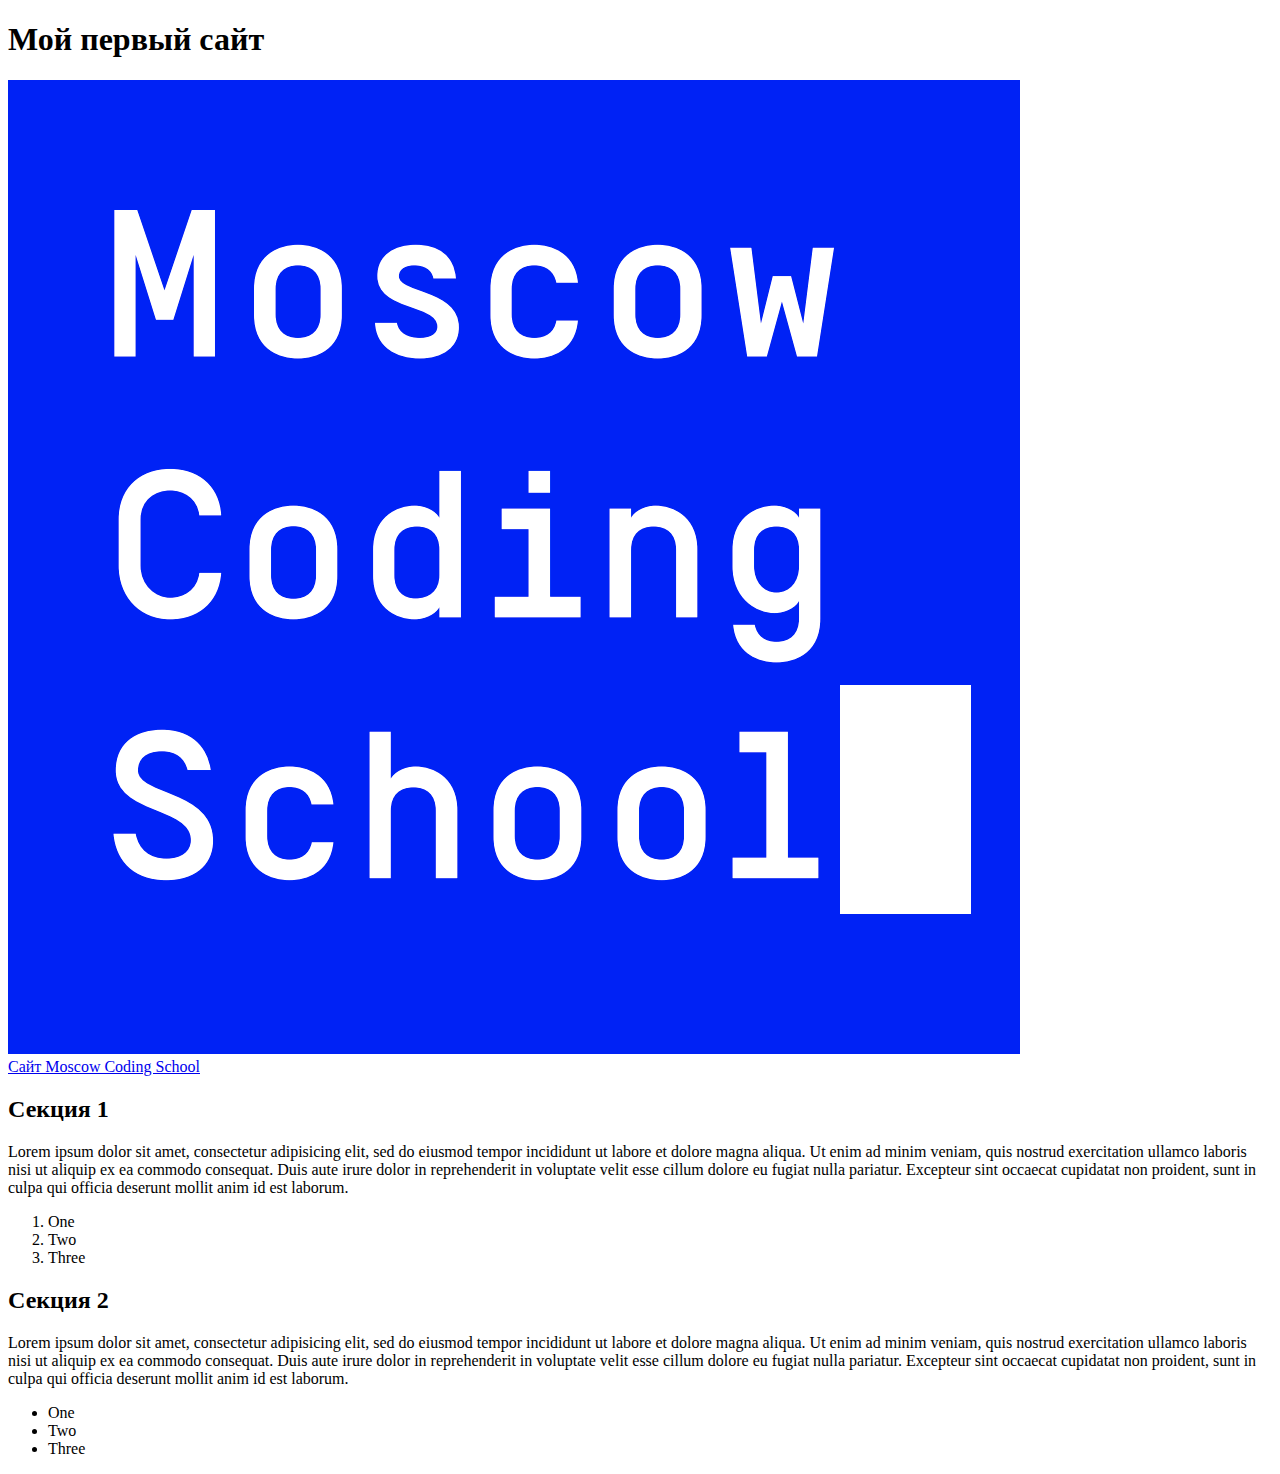
<file: 01_functional_tags/index.html>
<!DOCTYPE html>
<html lang="en">
<head>
	<title>Functional Tags</title>
	<meta charset="utf-8">
	<meta description="boilerplate code">
	<meta keywords="boilerplate, test">
</head>
<body>
	<div>
		<header>
			<h1>Мой первый сайт</h1>
			<div>
				<img src="img/logo.jpg">
			</div>
			<nav>
				<a href="https://moscoding.ru" target="_blank">Сайт Moscow Coding School</a>
			</nav>
		</header>
		<main>
			<section>
				<h2>Секция 1</h2>
				<p>Lorem ipsum dolor sit amet, consectetur adipisicing elit, sed do eiusmod
				tempor incididunt ut labore et dolore magna aliqua. Ut enim ad minim veniam,
				quis nostrud exercitation ullamco laboris nisi ut aliquip ex ea commodo
				consequat. Duis aute irure dolor in reprehenderit in voluptate velit esse
				cillum dolore eu fugiat nulla pariatur. Excepteur sint occaecat cupidatat non
				proident, sunt in culpa qui officia deserunt mollit anim id est laborum.</p>
				<ol>
					<li>One</li>
					<li>Two</li>
					<li>Three</li>
				</ol>
			</section>
			<section>
			<h2>Секция 2</h2>
				<p>Lorem ipsum dolor sit amet, consectetur adipisicing elit, sed do eiusmod
				tempor incididunt ut labore et dolore magna aliqua. Ut enim ad minim veniam,
				quis nostrud exercitation ullamco laboris nisi ut aliquip ex ea commodo
				consequat. Duis aute irure dolor in reprehenderit in voluptate velit esse
				cillum dolore eu fugiat nulla pariatur. Excepteur sint occaecat cupidatat non
				proident, sunt in culpa qui officia deserunt mollit anim id est laborum.</p>
				<ul>
					<li>One</li>
					<li>Two</li>
					<li>Three</li>
				</ul>
			</section>
		</main>		
		<footer>
			<div></div>
		</footer>
	</div>
</body>
</html>
</file>
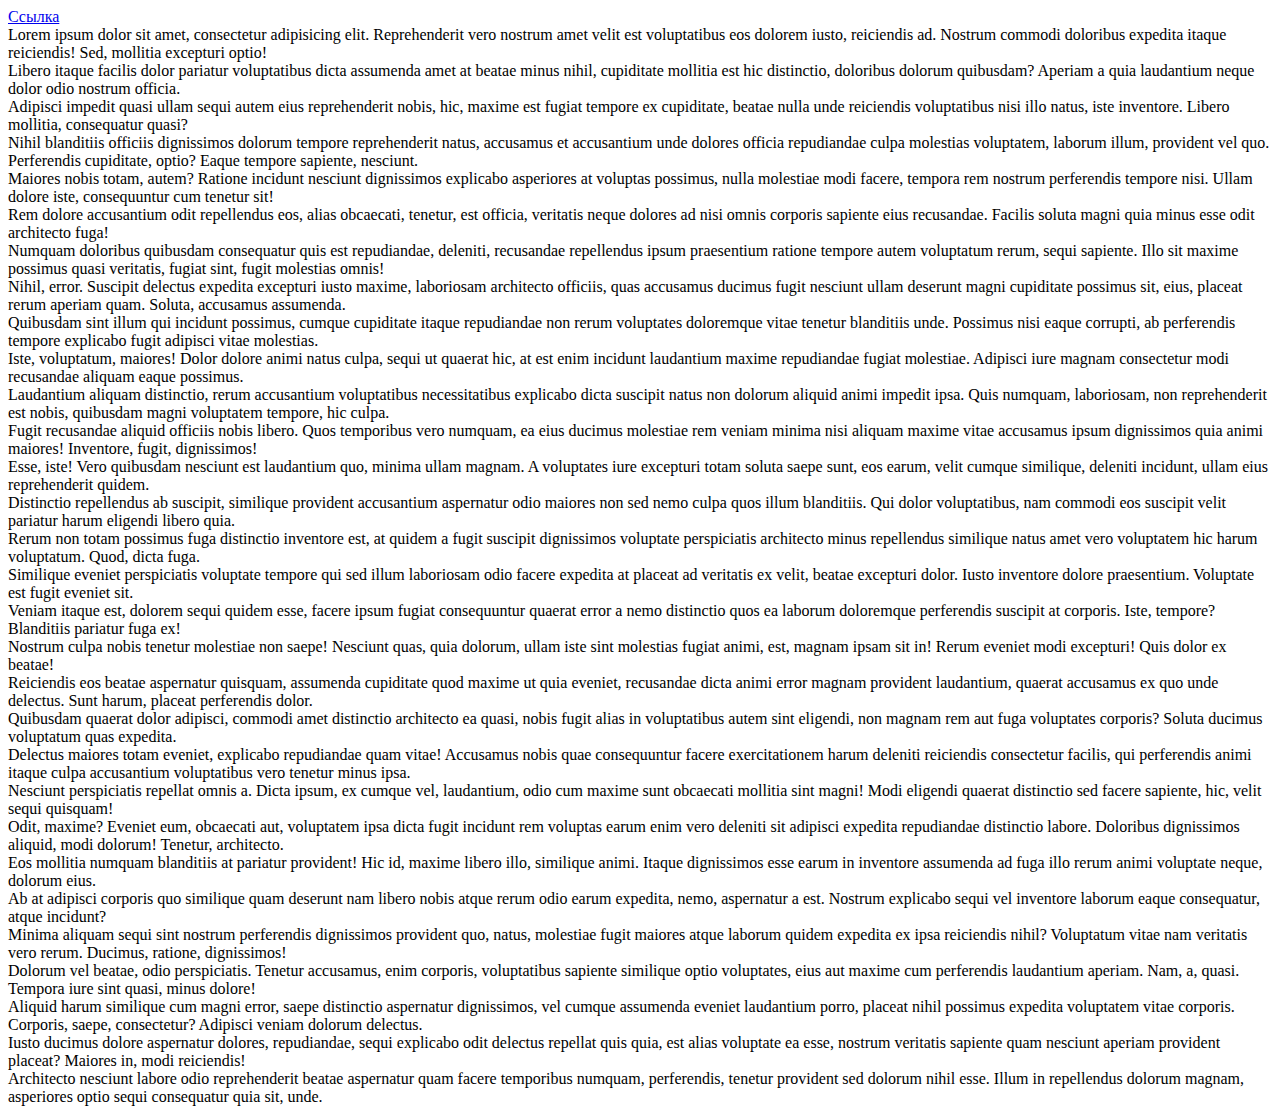
<file: 02_classes_ids/index.html>
<!DOCTYPE html>
<html lang="en">
<head>
	<title>Functional Tags</title>
	<meta charset="utf-8">
	<meta description="boilerplate code">
	<meta keywords="boilerplate, test">
</head>
<body>
	<div>
	<a href="#linked">Ссылка</a>
	<div class="red">Lorem ipsum dolor sit amet, consectetur adipisicing elit. Reprehenderit vero nostrum amet velit est voluptatibus eos dolorem iusto, reiciendis ad. Nostrum commodi doloribus expedita itaque reiciendis! Sed, mollitia excepturi optio!</div>
	<div>Libero itaque facilis dolor pariatur voluptatibus dicta assumenda amet at beatae minus nihil, cupiditate mollitia est hic distinctio, doloribus dolorum quibusdam? Aperiam a quia laudantium neque dolor odio nostrum officia.</div>
	<div class="red">Adipisci impedit quasi ullam sequi autem eius reprehenderit nobis, hic, maxime est fugiat tempore ex cupiditate, beatae nulla unde reiciendis voluptatibus nisi illo natus, iste inventore. Libero mollitia, consequatur quasi?</div>
	<div>Nihil blanditiis officiis dignissimos dolorum tempore reprehenderit natus, accusamus et accusantium unde dolores officia repudiandae culpa molestias voluptatem, laborum illum, provident vel quo. Perferendis cupiditate, optio? Eaque tempore sapiente, nesciunt.</div>
	<div>Maiores nobis totam, autem? Ratione incidunt nesciunt dignissimos explicabo asperiores at voluptas possimus, nulla molestiae modi facere, tempora rem nostrum perferendis tempore nisi. Ullam dolore iste, consequuntur cum tenetur sit!</div>
	<div>Rem dolore accusantium odit repellendus eos, alias obcaecati, tenetur, est officia, veritatis neque dolores ad nisi omnis corporis sapiente eius recusandae. Facilis soluta magni quia minus esse odit architecto fuga!</div>
	<div>Numquam doloribus quibusdam consequatur quis est repudiandae, deleniti, recusandae repellendus ipsum praesentium ratione tempore autem voluptatum rerum, sequi sapiente. Illo sit maxime possimus quasi veritatis, fugiat sint, fugit molestias omnis!</div>
	<div id="linked">Nihil, error. Suscipit delectus expedita excepturi iusto maxime, laboriosam architecto officiis, quas accusamus ducimus fugit nesciunt ullam deserunt magni cupiditate possimus sit, eius, placeat rerum aperiam quam. Soluta, accusamus assumenda.</div>
	<div>Quibusdam sint illum qui incidunt possimus, cumque cupiditate itaque repudiandae non rerum voluptates doloremque vitae tenetur blanditiis unde. Possimus nisi eaque corrupti, ab perferendis tempore explicabo fugit adipisci vitae molestias.</div>
	<div>Iste, voluptatum, maiores! Dolor dolore animi natus culpa, sequi ut quaerat hic, at est enim incidunt laudantium maxime repudiandae fugiat molestiae. Adipisci iure magnam consectetur modi recusandae aliquam eaque possimus.</div>
	<div>Laudantium aliquam distinctio, rerum accusantium voluptatibus necessitatibus explicabo dicta suscipit natus non dolorum aliquid animi impedit ipsa. Quis numquam, laboriosam, non reprehenderit est nobis, quibusdam magni voluptatem tempore, hic culpa.</div>
	<div>Fugit recusandae aliquid officiis nobis libero. Quos temporibus vero numquam, ea eius ducimus molestiae rem veniam minima nisi aliquam maxime vitae accusamus ipsum dignissimos quia animi maiores! Inventore, fugit, dignissimos!</div>
	<div>Esse, iste! Vero quibusdam nesciunt est laudantium quo, minima ullam magnam. A voluptates iure excepturi totam soluta saepe sunt, eos earum, velit cumque similique, deleniti incidunt, ullam eius reprehenderit quidem.</div>
	<div>Distinctio repellendus ab suscipit, similique provident accusantium aspernatur odio maiores non sed nemo culpa quos illum blanditiis. Qui dolor voluptatibus, nam commodi eos suscipit velit pariatur harum eligendi libero quia.</div>
	<div>Rerum non totam possimus fuga distinctio inventore est, at quidem a fugit suscipit dignissimos voluptate perspiciatis architecto minus repellendus similique natus amet vero voluptatem hic harum voluptatum. Quod, dicta fuga.</div>
	<div>Similique eveniet perspiciatis voluptate tempore qui sed illum laboriosam odio facere expedita at placeat ad veritatis ex velit, beatae excepturi dolor. Iusto inventore dolore praesentium. Voluptate est fugit eveniet sit.</div>
	<div>Veniam itaque est, dolorem sequi quidem esse, facere ipsum fugiat consequuntur quaerat error a nemo distinctio quos ea laborum doloremque perferendis suscipit at corporis. Iste, tempore? Blanditiis pariatur fuga ex!</div>
	<div>Nostrum culpa nobis tenetur molestiae non saepe! Nesciunt quas, quia dolorum, ullam iste sint molestias fugiat animi, est, magnam ipsam sit in! Rerum eveniet modi excepturi! Quis dolor ex beatae!</div>
	<div>Reiciendis eos beatae aspernatur quisquam, assumenda cupiditate quod maxime ut quia eveniet, recusandae dicta animi error magnam provident laudantium, quaerat accusamus ex quo unde delectus. Sunt harum, placeat perferendis dolor.</div>
	<div>Quibusdam quaerat dolor adipisci, commodi amet distinctio architecto ea quasi, nobis fugit alias in voluptatibus autem sint eligendi, non magnam rem aut fuga voluptates corporis? Soluta ducimus voluptatum quas expedita.</div>
	<div>Delectus maiores totam eveniet, explicabo repudiandae quam vitae! Accusamus nobis quae consequuntur facere exercitationem harum deleniti reiciendis consectetur facilis, qui perferendis animi itaque culpa accusantium voluptatibus vero tenetur minus ipsa.</div>
	<div>Nesciunt perspiciatis repellat omnis a. Dicta ipsum, ex cumque vel, laudantium, odio cum maxime sunt obcaecati mollitia sint magni! Modi eligendi quaerat distinctio sed facere sapiente, hic, velit sequi quisquam!</div>
	<div>Odit, maxime? Eveniet eum, obcaecati aut, voluptatem ipsa dicta fugit incidunt rem voluptas earum enim vero deleniti sit adipisci expedita repudiandae distinctio labore. Doloribus dignissimos aliquid, modi dolorum! Tenetur, architecto.</div>
	<div>Eos mollitia numquam blanditiis at pariatur provident! Hic id, maxime libero illo, similique animi. Itaque dignissimos esse earum in inventore assumenda ad fuga illo rerum animi voluptate neque, dolorum eius.</div>
	<div>Ab at adipisci corporis quo similique quam deserunt nam libero nobis atque rerum odio earum expedita, nemo, aspernatur a est. Nostrum explicabo sequi vel inventore laborum eaque consequatur, atque incidunt?</div>
	<div>Minima aliquam sequi sint nostrum perferendis dignissimos provident quo, natus, molestiae fugit maiores atque laborum quidem expedita ex ipsa reiciendis nihil? Voluptatum vitae nam veritatis vero rerum. Ducimus, ratione, dignissimos!</div>
	<div>Dolorum vel beatae, odio perspiciatis. Tenetur accusamus, enim corporis, voluptatibus sapiente similique optio voluptates, eius aut maxime cum perferendis laudantium aperiam. Nam, a, quasi. Tempora iure sint quasi, minus dolore!</div>
	<div>Aliquid harum similique cum magni error, saepe distinctio aspernatur dignissimos, vel cumque assumenda eveniet laudantium porro, placeat nihil possimus expedita voluptatem vitae corporis. Corporis, saepe, consectetur? Adipisci veniam dolorum delectus.</div>
	<div>Iusto ducimus dolore aspernatur dolores, repudiandae, sequi explicabo odit delectus repellat quis quia, est alias voluptate ea esse, nostrum veritatis sapiente quam nesciunt aperiam provident placeat? Maiores in, modi reiciendis!</div>
	<div>Architecto nesciunt labore odio reprehenderit beatae aspernatur quam facere temporibus numquam, perferendis, tenetur provident sed dolorum nihil esse. Illum in repellendus dolorum magnam, asperiores optio sequi consequatur quia sit, unde.</div>
	</div>
</body>
</html>
</file>
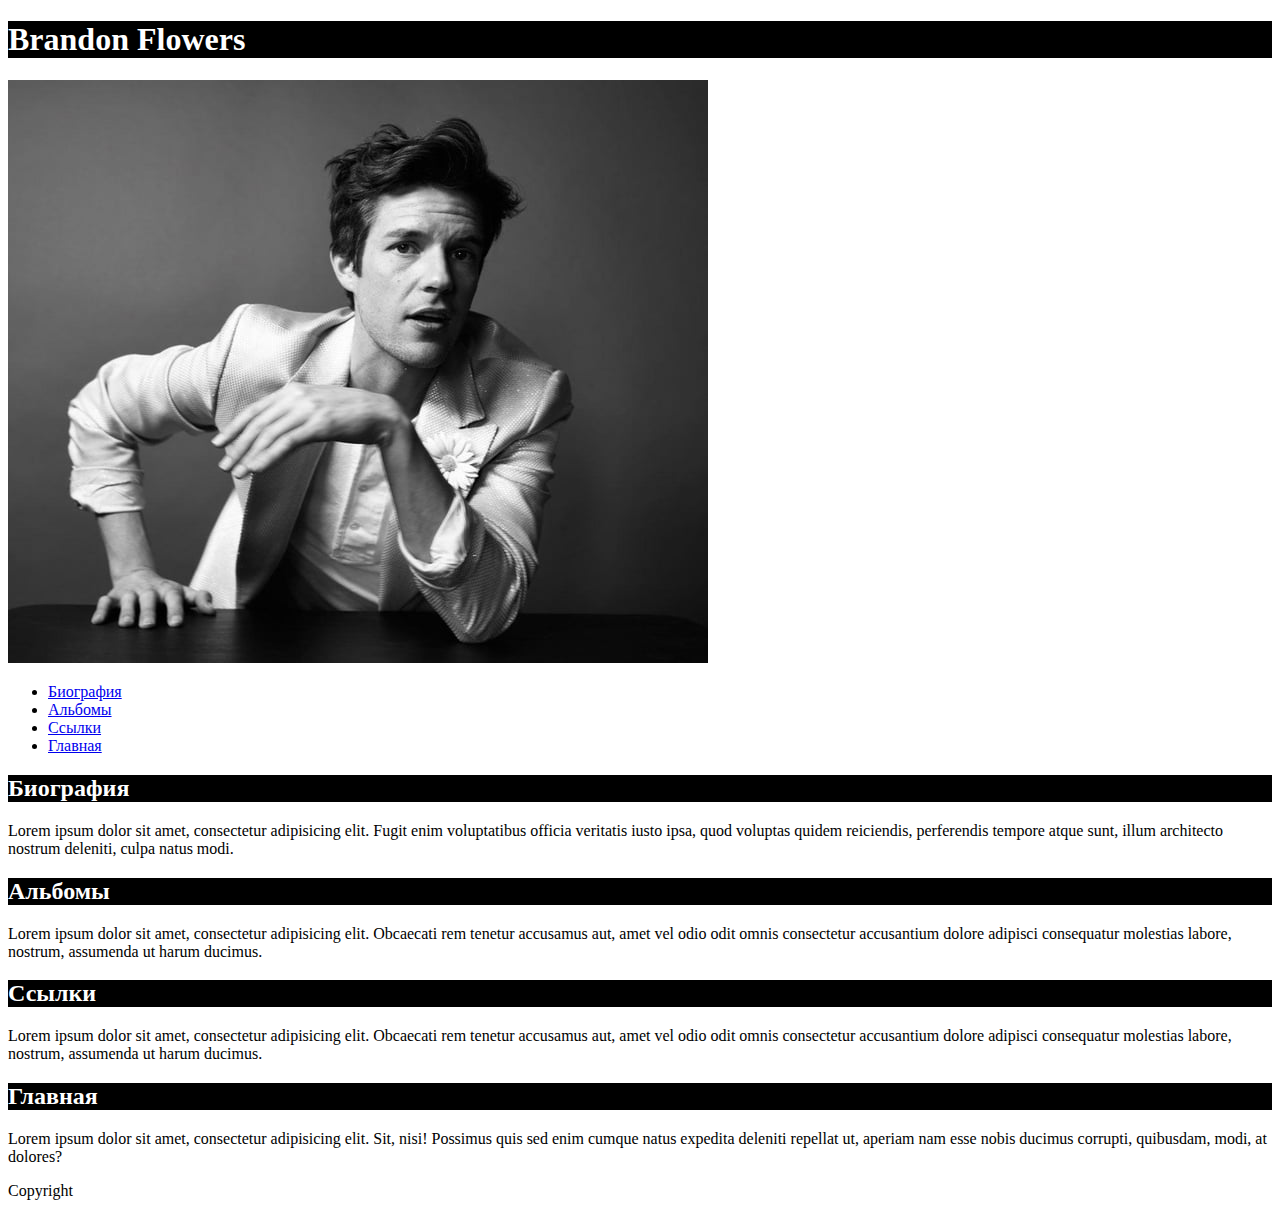
<file: 03_fav_singer/index.html>
<!DOCTYPE html>
<html lang="ru">
<head>
	<title>Brandon Flowers</title>
	<meta charset="utf-8">
	<meta description="Brandon Flowers">
	<meta keywords="Brandon Flowers">
    <link rel="stylesheet" href="css/style.css">
</head>
<body>
	<div class="page">
		<header class="header">
		<div class="header-container">
    	<h1>Brandon Flowers</h1>
    	</div>
    	</header>
    	</div>
    		<main class="content">
    		<div class="content-container">
    			<section class="image">
    			<div class="image-container">
    			<img src="img/brandon.jpg" alt="">
    		</div>
    			</section>
    		<nav class="menu">
    			<ul class="menu-container">
    			<li><a href="#bio">Биография</a></li>
    			<li><a href="#alboms">Альбомы</a></li>
    			<li><a href="#links">Ссылки</a></li>
    			<li><a href="#main">Главная</a></li>
    			</ul>
    		</nav>
    		<section class="bio">
    			<h2 class="sectionText" id="bio">Биография</h2>
    			<p class="mainText">Lorem ipsum dolor sit amet, consectetur adipisicing elit. Fugit enim voluptatibus officia veritatis iusto ipsa, quod voluptas quidem reiciendis, perferendis tempore atque sunt, illum architecto nostrum deleniti, culpa natus modi.</p>
    		</section>
    		<section class="alboms">
    			<h2 class="sectionText" id="alboms">Альбомы</h2>
    			<p class="mainText">Lorem ipsum dolor sit amet, consectetur adipisicing elit. Obcaecati rem tenetur accusamus aut, amet vel odio odit omnis consectetur accusantium dolore adipisci consequatur molestias labore, nostrum, assumenda ut harum ducimus.</p>
    		</section>
    		<section class="links">
    			<h2 class="sectionText" id="links">Ссылки</h2>
    			<p class="mainText">Lorem ipsum dolor sit amet, consectetur adipisicing elit. Obcaecati rem tenetur accusamus aut, amet vel odio odit omnis consectetur accusantium dolore adipisci consequatur molestias labore, nostrum, assumenda ut harum ducimus.</p>
    			</section>
    			<section class="main">
    			<h2 class="sectionText" id="main">Главная</h2>
    			<p class="mainText">Lorem ipsum dolor sit amet, consectetur adipisicing elit. Sit, nisi! Possimus quis sed enim cumque natus expedita deleniti repellat ut, aperiam nam esse nobis ducimus corrupti, quibusdam, modi, at dolores?</p>
    			</section>
    		</div>
    	</main>
    	<footer>
    		<div class="footer">
    			<div class="footer-container">
    			<p class="Copyright">Copyright</p>	
    			</div>
    		</div>
    	</footer>
	</div>
</body>
</html>
</file>
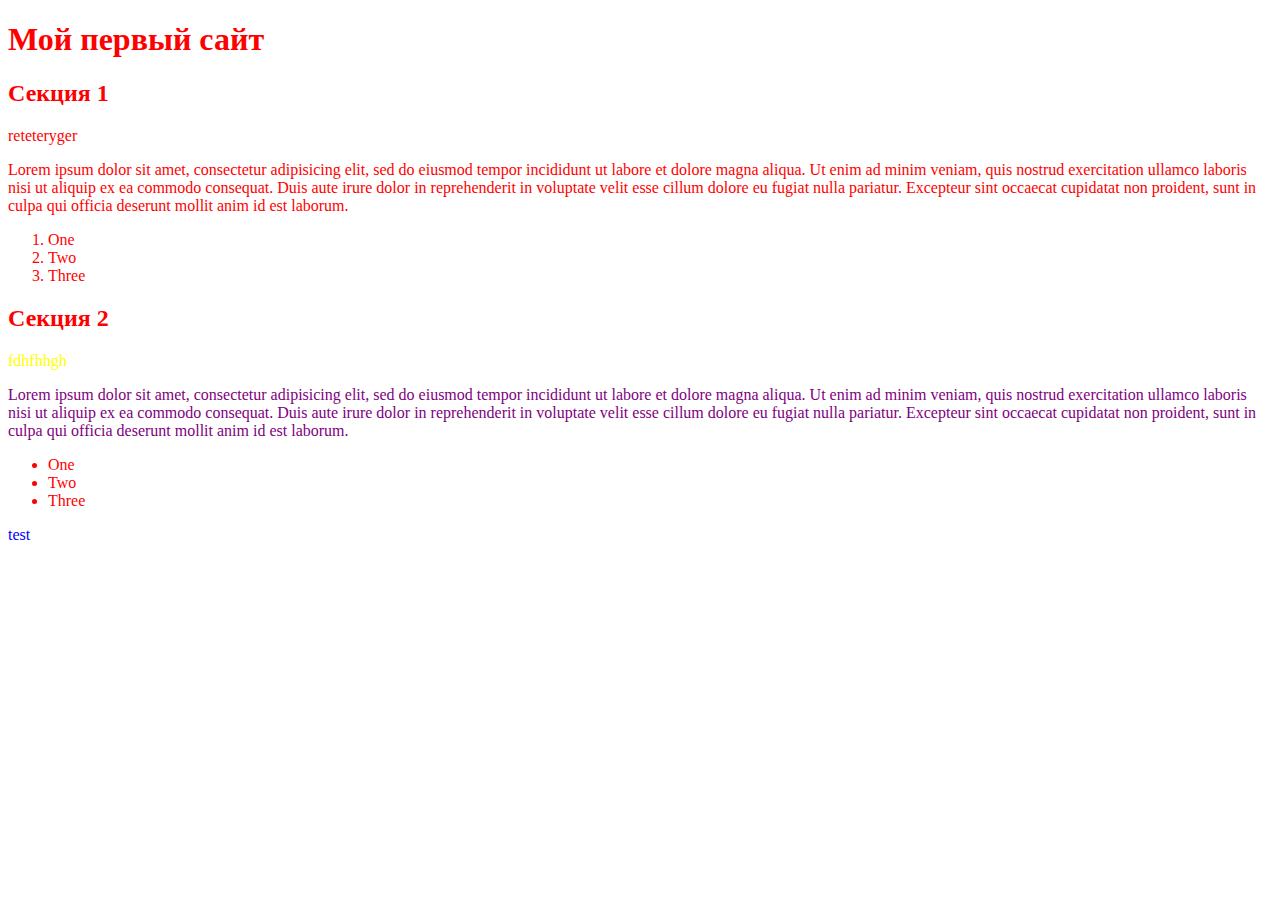
<file: 07_selectors/index.html>
<!DOCTYPE html>
<html lang="en">
<head>
	<title>Functional Tags</title>
	<meta charset="utf-8">
	<meta description="boilerplate code">
	<meta keywords="boilerplate, test">
	<link rel="stylesheet" href="css/style.css">
</head>
<body>
	<div>
		<header>
			<h1>Мой первый сайт</h1>
			<nav></nav>
		</header>
		<main>
			<section>
				<h2>Секция 1</h2>
				<div>reteteryger</div>
				<p>Lorem ipsum dolor sit amet, consectetur adipisicing elit, sed do eiusmod
				tempor incididunt ut labore et dolore magna aliqua. Ut enim ad minim veniam,
				quis nostrud exercitation ullamco laboris nisi ut aliquip ex ea commodo
				consequat. Duis aute irure dolor in reprehenderit in voluptate velit esse
				cillum dolore eu fugiat nulla pariatur. Excepteur sint occaecat cupidatat non
				proident, sunt in culpa qui officia deserunt mollit anim id est laborum.</p>
				<ol>
					<li>One</li>
					<li>Two</li>
					<li>Three</li>
				</ol>
			</section>
			<section>
			<h2>Секция 2</h2>
			<div class="second">fdhfhhgh</div>
				<p id="we">Lorem ipsum dolor sit amet, consectetur adipisicing elit, sed do eiusmod
				tempor incididunt ut labore et dolore magna aliqua. Ut enim ad minim veniam,
				quis nostrud exercitation ullamco laboris nisi ut aliquip ex ea commodo
				consequat. Duis aute irure dolor in reprehenderit in voluptate velit esse
				cillum dolore eu fugiat nulla pariatur. Excepteur sint occaecat cupidatat non
				proident, sunt in culpa qui officia deserunt mollit anim id est laborum.</p>
				<ul>
					<li>One</li>
					<li>Two</li>
					<li>Three</li>
				</ul>
			</section>
		</main>		
		<footer>
			<div>test</div>
		</footer>
	</div>
</body>
</html>
</file>
<file: 03_fav_singer/css/style.css>
h1 {
	color: white;
	background-color: black;
}

.sectionText {
	color: white;
	background-color: black;
}
</file>
<file: 07_selectors/css/style.css>
div {
	color: red;
}

.second {
	color: yellow;
}

#we {
	color: purple;
}


footer div {
	color: blue;
}
</file>
